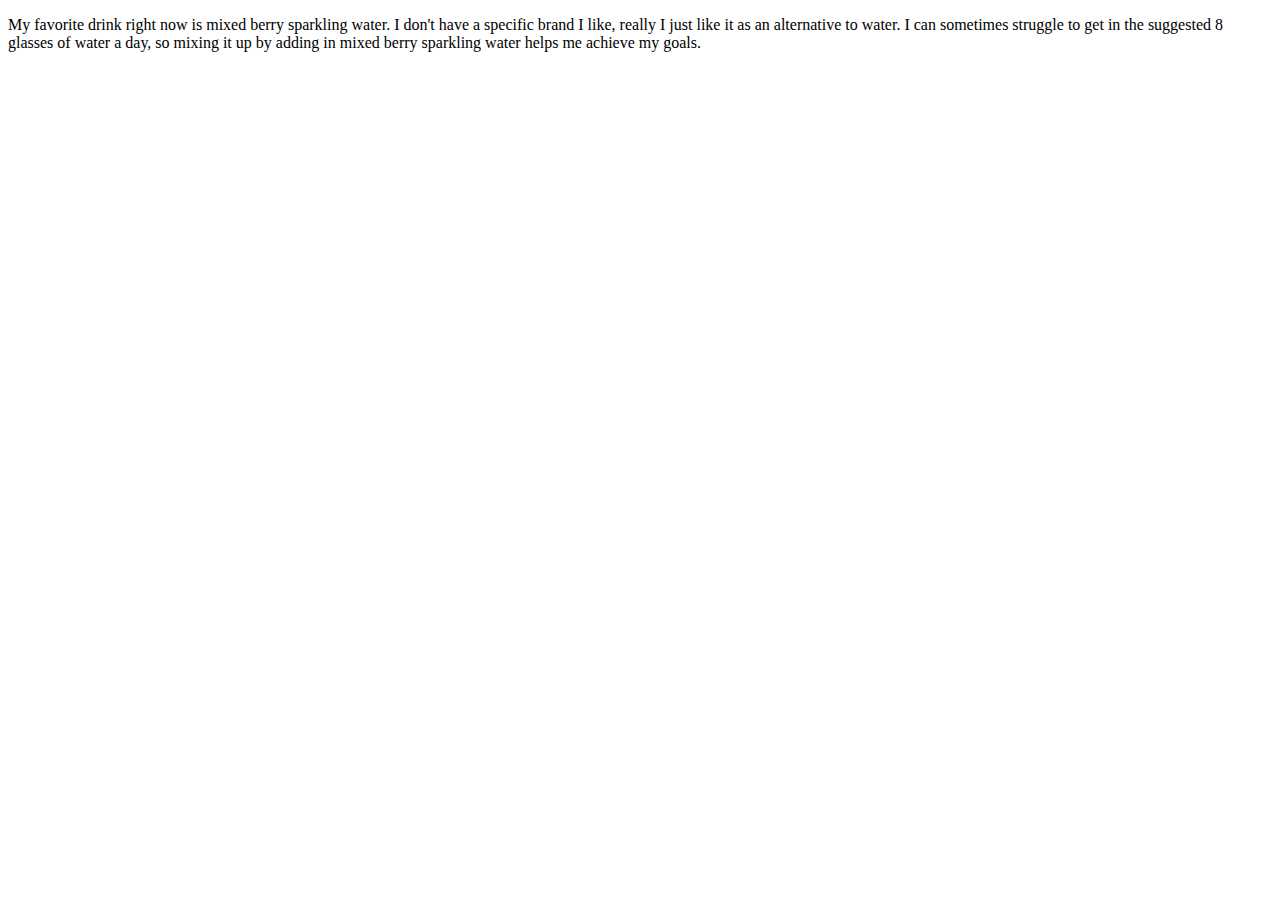
<file: chapter1/index.html>
<!DOCTYPE html>
<html lang="en">
<head>
    <meta charset="UTF-8">
    <meta http-equiv="X-UA-Compatible" content="IE=edge">
    <meta name="viewport" content="width=device-width, initial-scale=1.0">
    <title>My First Paragraph</title>
</head>
<body>
    <p>My favorite drink right now is mixed berry sparkling water. I don't have a specific brand I like, really I just like it as an alternative to water. I can sometimes struggle to get in the suggested 8 glasses of water a day, so mixing it up by adding in mixed berry sparkling water helps me achieve my goals.</p>
</body>
</html>
</file>
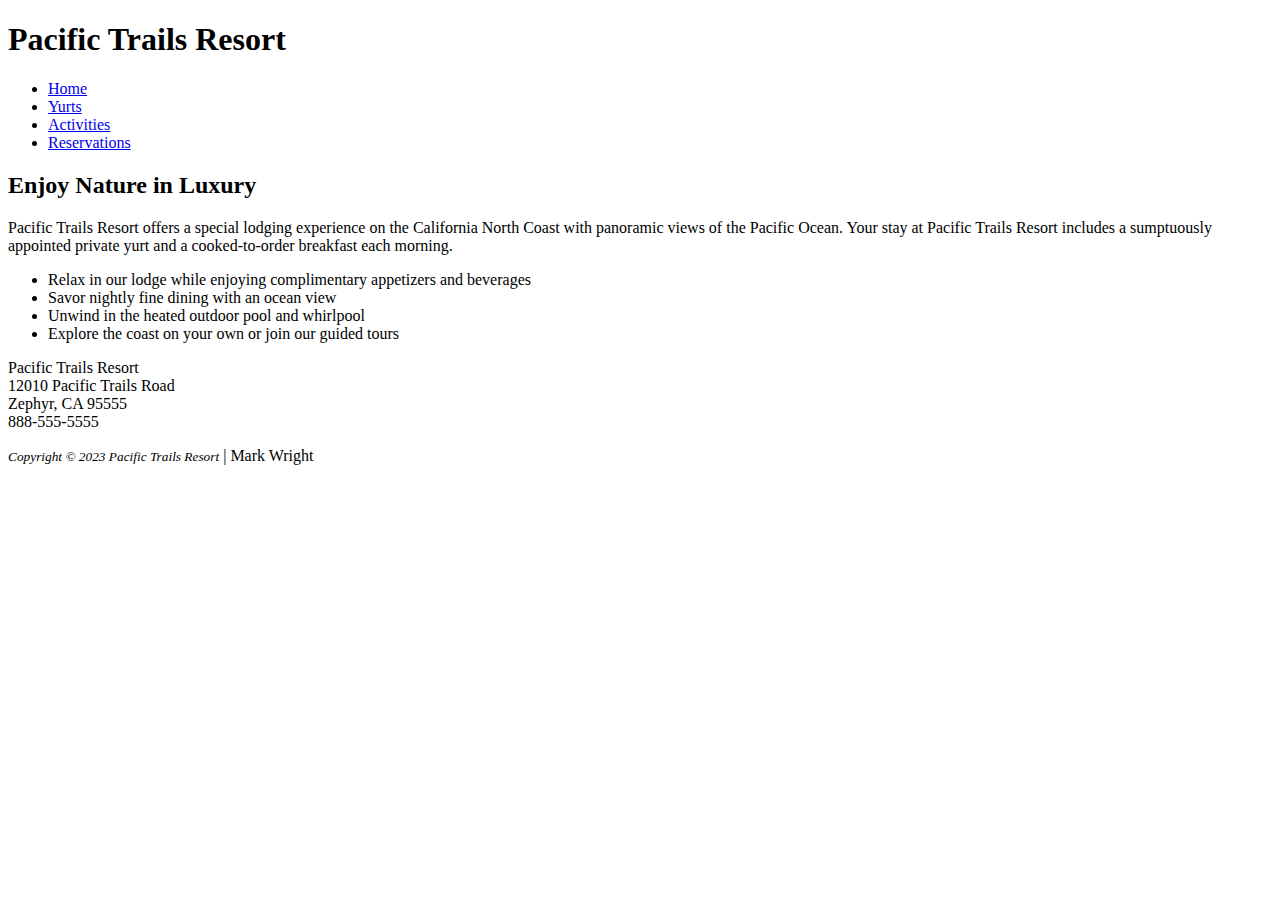
<file: chapter2/pacific/index.html>
<!DOCTYPE html>
<html lang="en">
<head>
    <meta charset="UTF-8">
    <meta http-equiv="X-UA-Compatible" content="IE=edge">
    <meta name="viewport" content="width=device-width, initial-scale=1.0">
    <title>Pacific Trails Resort</title>
</head>
<body>
    <header>
        <h1>Pacific Trails Resort</h1>
    </header>
   
    <!-- nav>ul*4>a -->
    <nav>
        <ul>
        <li><a href="index.html">Home</a></li>
        <li><a href="yurts.html">Yurts</a></li>
        <li><a href="activities.html">Activities</a></li>
        <li><a href="reservations.html">Reservations</a></li>
    </ul></nav>    

   <!-- main>h2{}+p{}  -->
   <main>
        <h2>Enjoy Nature in Luxury</h2>
        <p>Pacific Trails Resort offers a special lodging experience on the California North Coast with panoramic views of the Pacific Ocean. Your stay at Pacific Trails Resort includes a sumptuously appointed private yurt and a cooked-to-order breakfast each morning. 
        </p>

        <!-- ul>li*4 -->
        <ul>
            <li>Relax in our lodge while enjoying complimentary appetizers and beverages
            </li>
            <li>Savor nightly fine dining with an ocean view</li>
            <li>Unwind in the heated outdoor pool and whirlpool</li>
            <li>Explore the coast on your own or join our guided tours</li>
        </ul>
        <!-- div>p -->
        <div>
            <p>Pacific Trails Resort <br>
            12010 Pacific Trails Road <br>
        Zephyr, CA 95555 <br>
    888-555-5555
</p>
        </div>

    </main>

    <!-- footer>p*2 -->
    <footer>
        <p><small><i>Copyright &copy; 2023 Pacific Trails Resort</i></small> | Mark Wright
        </p> 
    </footer>
</body>
</html>
</file>
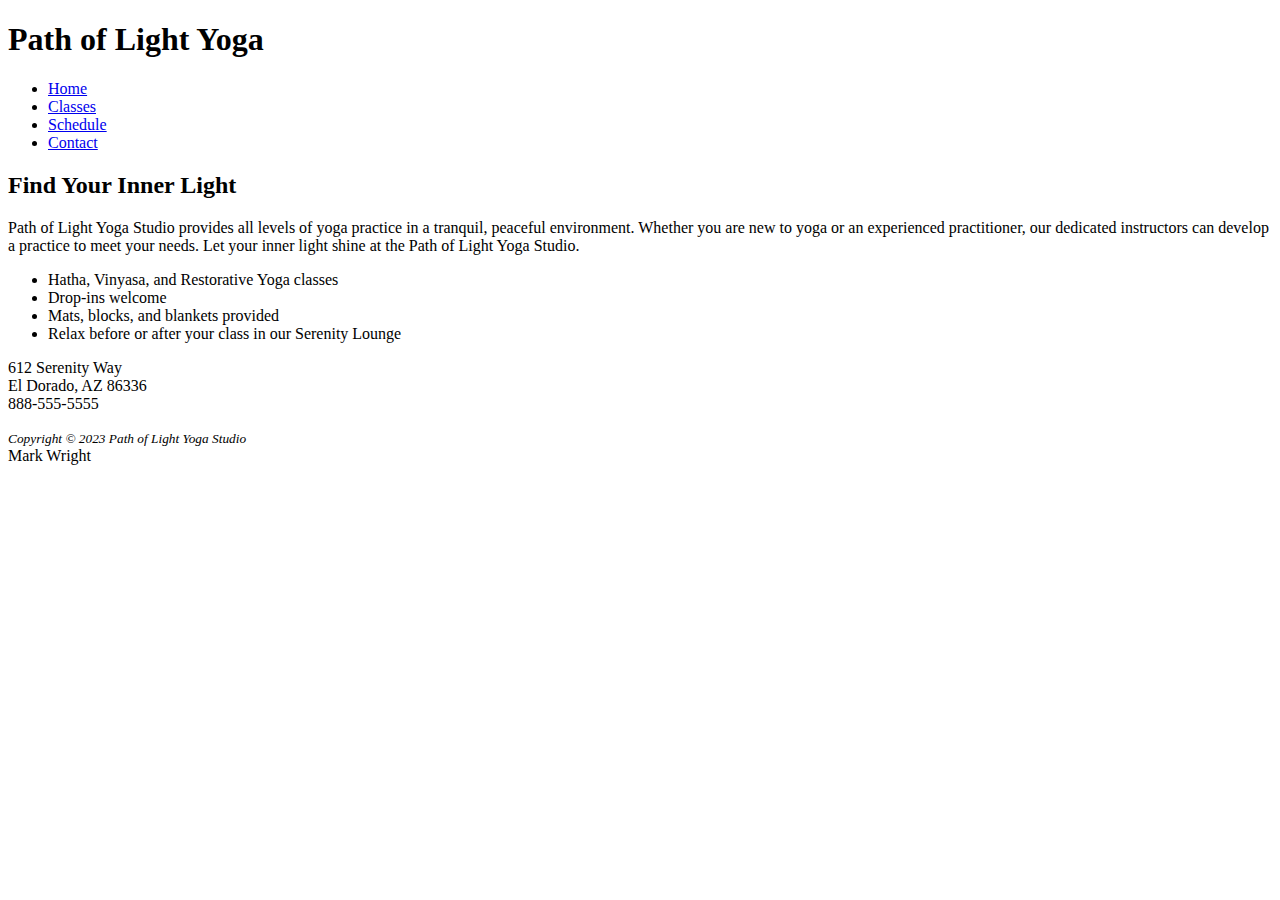
<file: chapter3/yoga/index.html>
<!DOCTYPE html>
<html lang="en">
<head>
    <meta charset="UTF-8">
    <meta http-equiv="X-UA-Compatible" content="IE=edge">
    <meta name="viewport" content="width=device-width, initial-scale=1.0">
    <title>Path of Light Yoga Studio</title>
</head>
<body>
    <!-- header>h1{} -->
    <header><h1>Path of Light Yoga</h1></header>

    <!-- ul>li*4>a -->
    <nav><ul>
        <li><a href="index.html">Home</a></li>
        <li><a href="classes.html">Classes</a></li>
        <li><a href="schedule.html">Schedule</a></li>
        <li><a href="contact.html">Contact</a></li>
    </ul></nav>


    <!-- main>h2{Find Your Inner Light} -->
    <main>
        <h2>Find Your Inner Light</h2>
        <p>Path of Light Yoga Studio provides all levels of yoga practice in a tranquil, peaceful environment. Whether you are new to yoga or an experienced practitioner, our dedicated instructors can develop a practice to meet your needs. Let your inner light shine at the Path of Light Yoga Studio.</p>

        <!-- ul>li*4 -->
        <ul>
            <li>Hatha, Vinyasa, and Restorative Yoga classes</li>
            <li>Drop-ins welcome</li>
            <li>Mats, blocks, and blankets provided</li>
            <li>Relax before or after your class in our Serenity Lounge</li>
        </ul>

        <div>
            <p>612 Serenity Way <br>
                El Dorado, AZ 86336 <br>
                888-555-5555</p>
        </div>
    </main>


    <footer>
        <p><small><i>Copyright &copy; 2023 Path of Light Yoga Studio</i></small><br>Mark Wright</p>
    </footer>
</body>
</html>
</file>
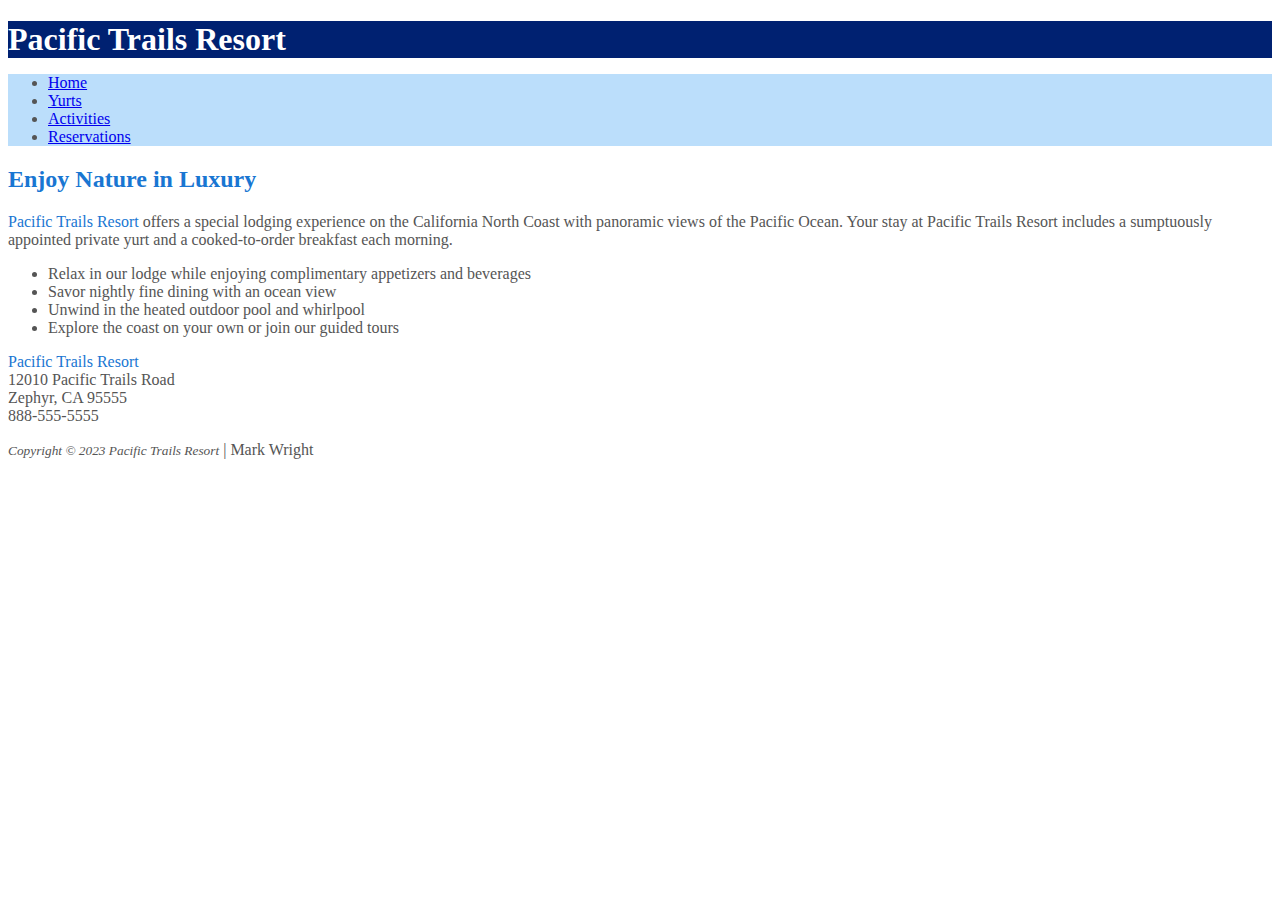
<file: chapter4/ch4pacific/index.html>
<!DOCTYPE html>
<html lang="en">
<head>
    <meta charset="UTF-8">
    <meta http-equiv="X-UA-Compatible" content="IE=edge">
    <meta name="viewport" content="width=device-width, initial-scale=1.0">
    <title>Pacific Trails Resort</title>
    <link rel="stylesheet" href="pacific.css">
</head>
<body>
    <header>
        <h1>Pacific Trails Resort</h1>
    </header>
   
    <!-- nav>ul*4>a -->
    <nav>
        <ul>
        <li><a href="index.html">Home</a></li>
        <li><a href="yurts.html">Yurts</a></li>
        <li><a href="activities.html">Activities</a></li>
        <li><a href="reservations.html">Reservations</a></li>
    </ul></nav>    

   <!-- main>h2{}+p{}  -->
   <main>
        <h2>Enjoy Nature in Luxury</h2>
        <p>
            <span class="resort">Pacific Trails Resort</span> offers a special lodging experience on the California North Coast with panoramic views of the Pacific Ocean. Your stay at Pacific Trails Resort includes a sumptuously appointed private yurt and a cooked-to-order breakfast each morning. 
        </p>

        <!-- ul>li*4 -->
        <ul>
            <li>Relax in our lodge while enjoying complimentary appetizers and beverages
            </li>
            <li>Savor nightly fine dining with an ocean view</li>
            <li>Unwind in the heated outdoor pool and whirlpool</li>
            <li>Explore the coast on your own or join our guided tours</li>
        </ul>
        <!-- div>p -->
        <div id="contact">
            <p>
                <span class="resort">Pacific Trails Resort</span> <br>
            12010 Pacific Trails Road <br>
        Zephyr, CA 95555 <br>
    888-555-5555
</p>
        </div>

    </main>

    <!-- footer>p*2 -->
    <footer>
        <p><small><i>Copyright &copy; 2023 Pacific Trails Resort</i></small> | Mark Wright
        </p> 
    </footer>
</body>
</html>
</file>
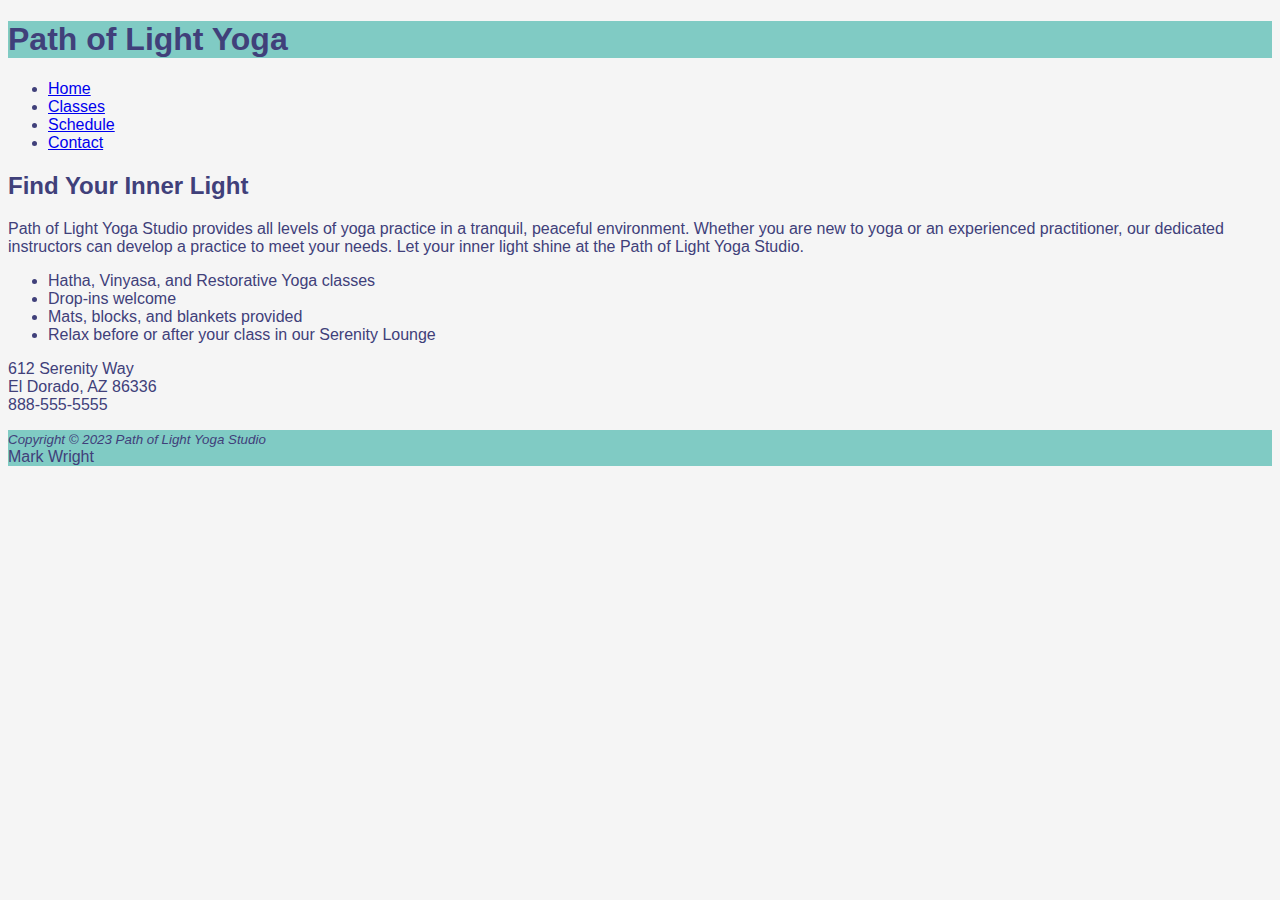
<file: chapter5/ch5yoga/index.html>
<!DOCTYPE html>
<html lang="en">
<head>
    <meta charset="UTF-8">
    <meta http-equiv="X-UA-Compatible" content="IE=edge">
    <meta name="viewport" content="width=device-width, initial-scale=1.0">
    <title>Path of Light Yoga Studio</title>
    <link rel="stylesheet" href="yoga.css">
</head>
<body>
    <!-- header>h1{} -->
    <header><h1>Path of Light Yoga</h1></header>

    <!-- ul>li*4>a -->
    <nav><ul>
        <li><a href="index.html">Home</a></li>
        <li><a href="classes.html">Classes</a></li>
        <li><a href="schedule.html">Schedule</a></li>
        <li><a href="contact.html">Contact</a></li>
    </ul></nav>


    <!-- main>h2{Find Your Inner Light} -->
    <main>
        <h2>Find Your Inner Light</h2>
        <p>Path of Light Yoga Studio provides all levels of yoga practice in a tranquil, peaceful environment. Whether you are new to yoga or an experienced practitioner, our dedicated instructors can develop a practice to meet your needs. Let your inner light shine at the Path of Light Yoga Studio.</p>

        <!-- ul>li*4 -->
        <ul>
            <li>Hatha, Vinyasa, and Restorative Yoga classes</li>
            <li>Drop-ins welcome</li>
            <li>Mats, blocks, and blankets provided</li>
            <li>Relax before or after your class in our Serenity Lounge</li>
        </ul>

        <div>
            <p>612 Serenity Way <br>
                El Dorado, AZ 86336 <br>
                888-555-5555</p>
        </div>
    </main>


    <footer>
        <p><small><i>Copyright &copy; 2023 Path of Light Yoga Studio</i></small><br>Mark Wright</p>
    </footer>
</body>
</html>
</file>
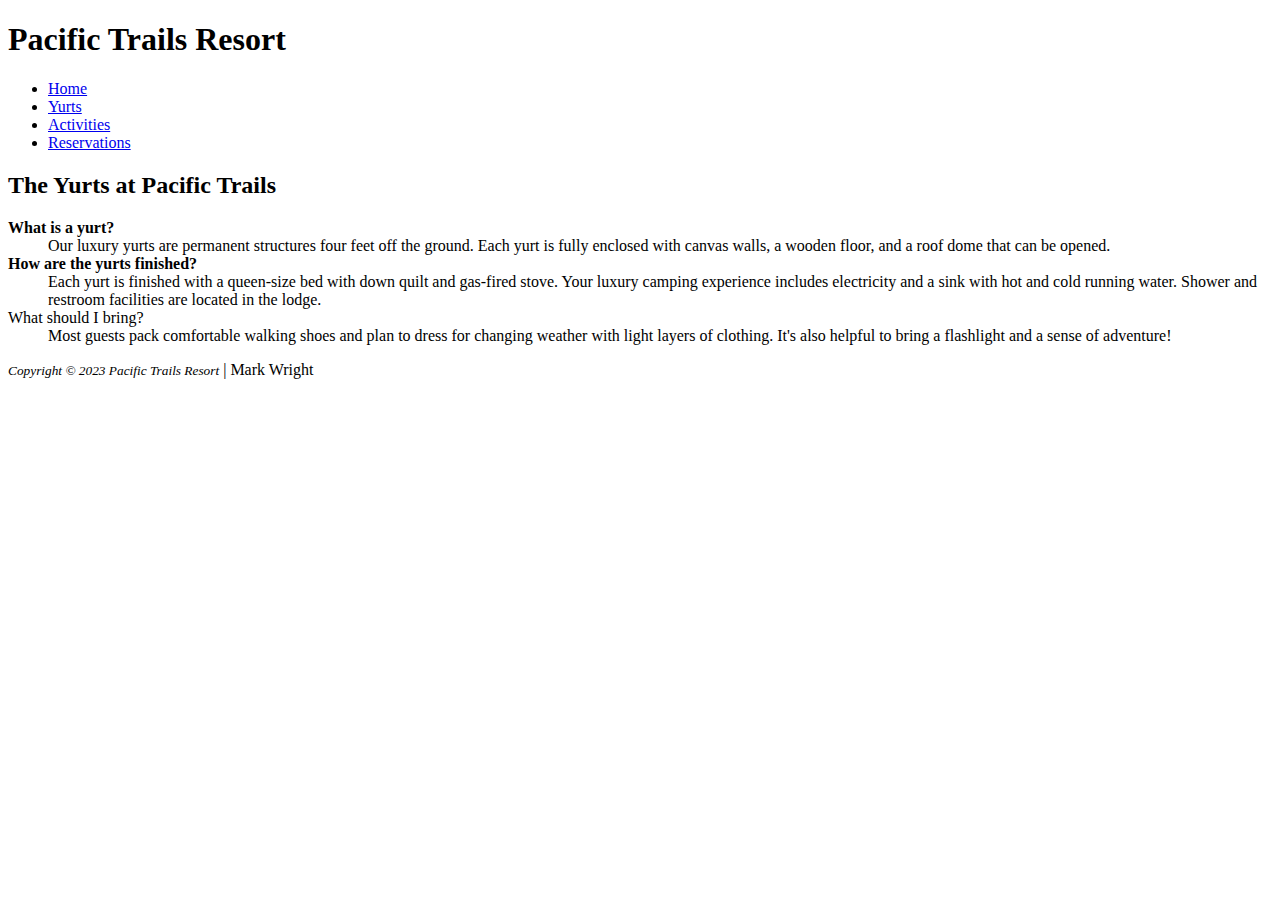
<file: chapter2/pacific/yurts.html>
<!DOCTYPE html>
<html lang="en">
<head>
    <meta charset="UTF-8">
    <meta http-equiv="X-UA-Compatible" content="IE=edge">
    <meta name="viewport" content="width=device-width, initial-scale=1.0">
    <title>Pacific Trails Resort :: Yurts</title>
</head>
<body>
    <header>
        <h1>Pacific Trails Resort</h1>
    </header>
   
    <!-- nav>ul*4>a -->
    <nav>
        <ul>
        <li><a href="index.html">Home</a></li>
        <li><a href="yurts.html">Yurts</a></li>
        <li><a href="activities.html">Activities</a></li>
        <li><a href="reservations.html">Reservations</a></li>
    </ul></nav>    

   <!-- main>h2{}+p{}  -->
   <main>
        <h2>The Yurts at Pacific Trails</h2>
        <!-- dl>(dt+dd)*3 -->
        <dl>
            <dt><strong>What is a yurt?</strong></dt>
            <dd>Our luxury yurts are permanent structures four feet off the ground. Each yurt is fully enclosed with canvas walls, a wooden floor, and a roof dome that can be opened.</dd>
            <dt><strong>How are the yurts finished?</strong></dt>
            <dd>Each yurt is finished with a queen-size bed with down quilt and gas-fired stove. Your luxury camping experience includes electricity and a sink with hot and cold running water. Shower and restroom facilities are located in the lodge.</dd>
            <dt>What should I bring?</dt>
            <dd>Most guests pack comfortable walking shoes and plan to dress for changing weather with light layers of clothing. It's also helpful to bring a flashlight and a sense of adventure!   </dd>
        </dl>

    </main>

    <!-- footer>p*2 -->
    <footer>
        <p><small><i>Copyright &copy; 2023 Pacific Trails Resort</i></small> | Mark Wright
        </p> 
    </footer>
</body>
</html>
</file>
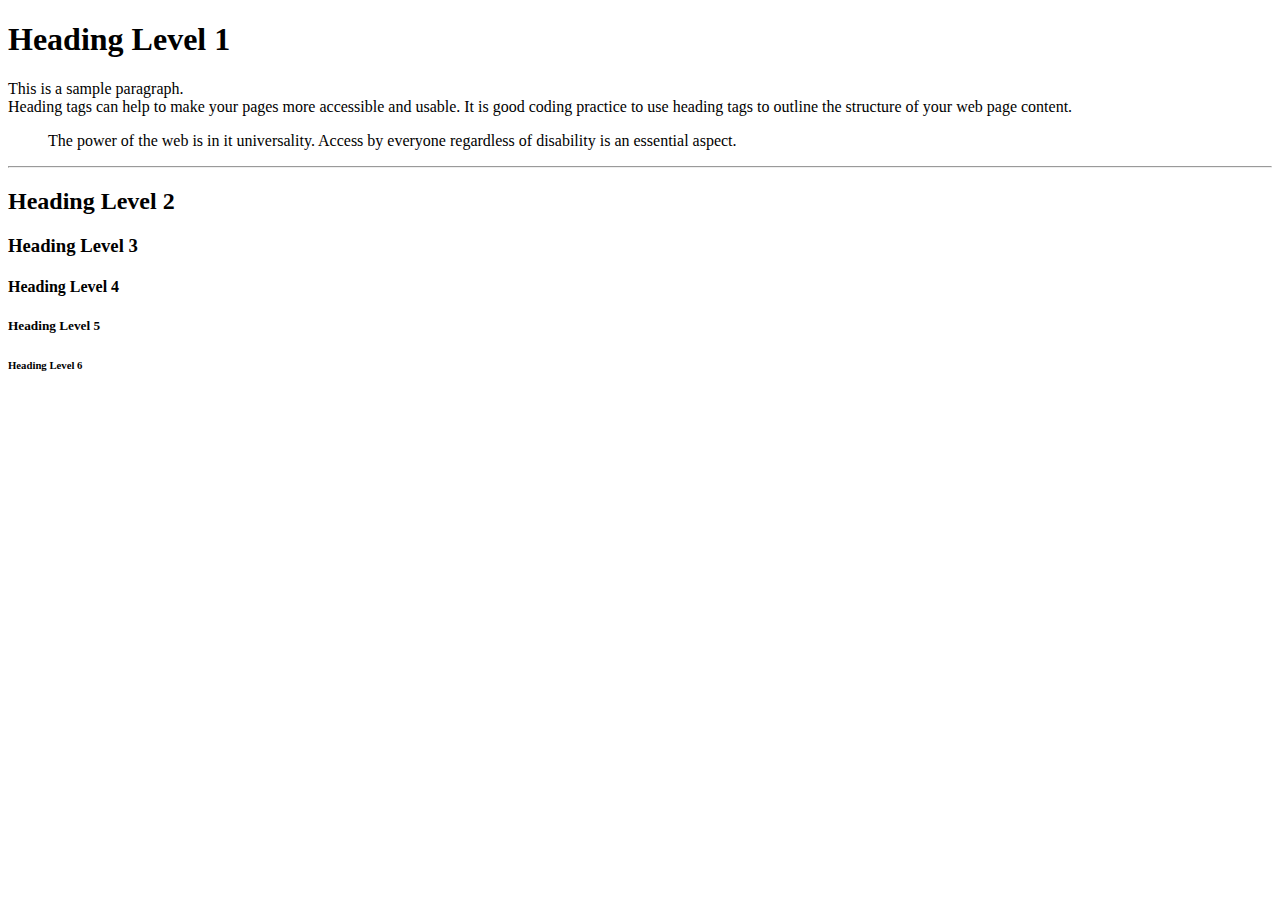
<file: chapter2/practice_html/blockquote.html>
<!DOCTYPE html>
<html lang="en">
<head>
    <meta charset="UTF-8">
    <title>Blockquote Examples</title>
</head>
<body>
    <h1>Heading Level 1</h1>
    <p>
    This is a sample paragraph. <br>Heading tags can help to make your pages more accessible and usable. It is good coding practice to use heading tags to outline the structure of your web page content. 
    </p>
    <blockquote>
    The power of the web is in it universality. Access by everyone regardless of disability is an essential aspect. 
    </blockquote>
    <hr>
    <h2>Heading Level 2</h2>
    <h3>Heading Level 3</h3>
    <h4>Heading Level 4</h4>
    <h5>Heading Level 5</h5>
    <h6>Heading Level 6</h6>  
</body>
</html>
</file>
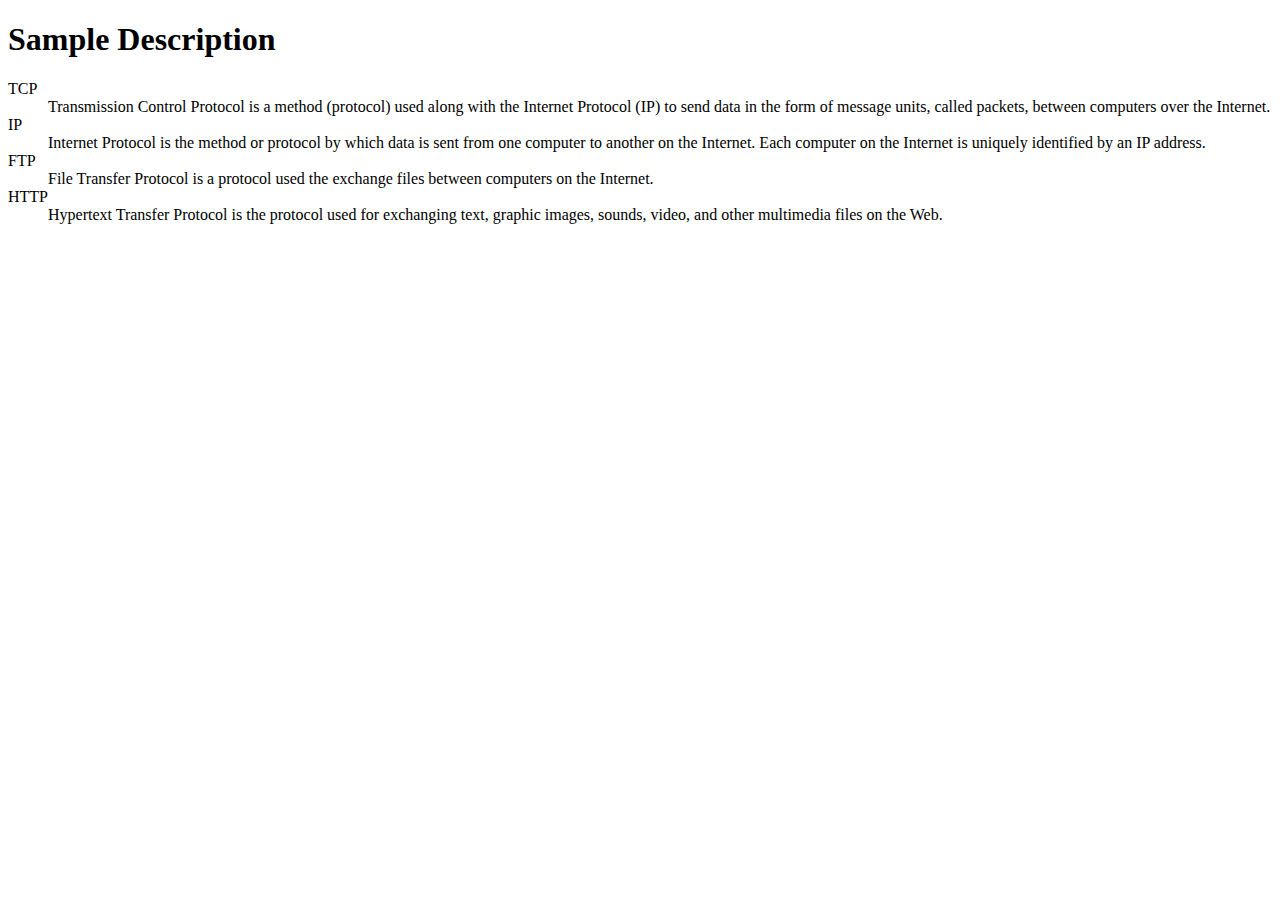
<file: chapter2/practice_html/description_list.html>
<!DOCTYPE html>
<html lang="en">

<head>
    <meta charset="UTF-8">
    <title>Description List</title>
</head>

<body>
    <h1>Sample Description</h1>
    <dl>
        <dt>TCP</dt>
        <dd>
            Transmission Control Protocol is a method (protocol) used along with the Internet Protocol (IP) to send data in the form of message units, called packets, between computers over the Internet.
        </dd>
        <dt>IP</dt>
        <dd>
            Internet Protocol is the method or protocol by which data is sent from one computer to another on the Internet. Each computer on the Internet is uniquely identified by an IP address.
        </dd>
        <dt>FTP</dt>
        <dd>
            File Transfer Protocol is a protocol used the exchange files between computers on the Internet.
        </dd>
        <dt>HTTP</dt>
        <dd>
            Hypertext Transfer Protocol is the protocol used for exchanging text, graphic images, sounds, video, and other multimedia files on the Web.
        </dd>
    </dl>

</body>

</html>
</file>
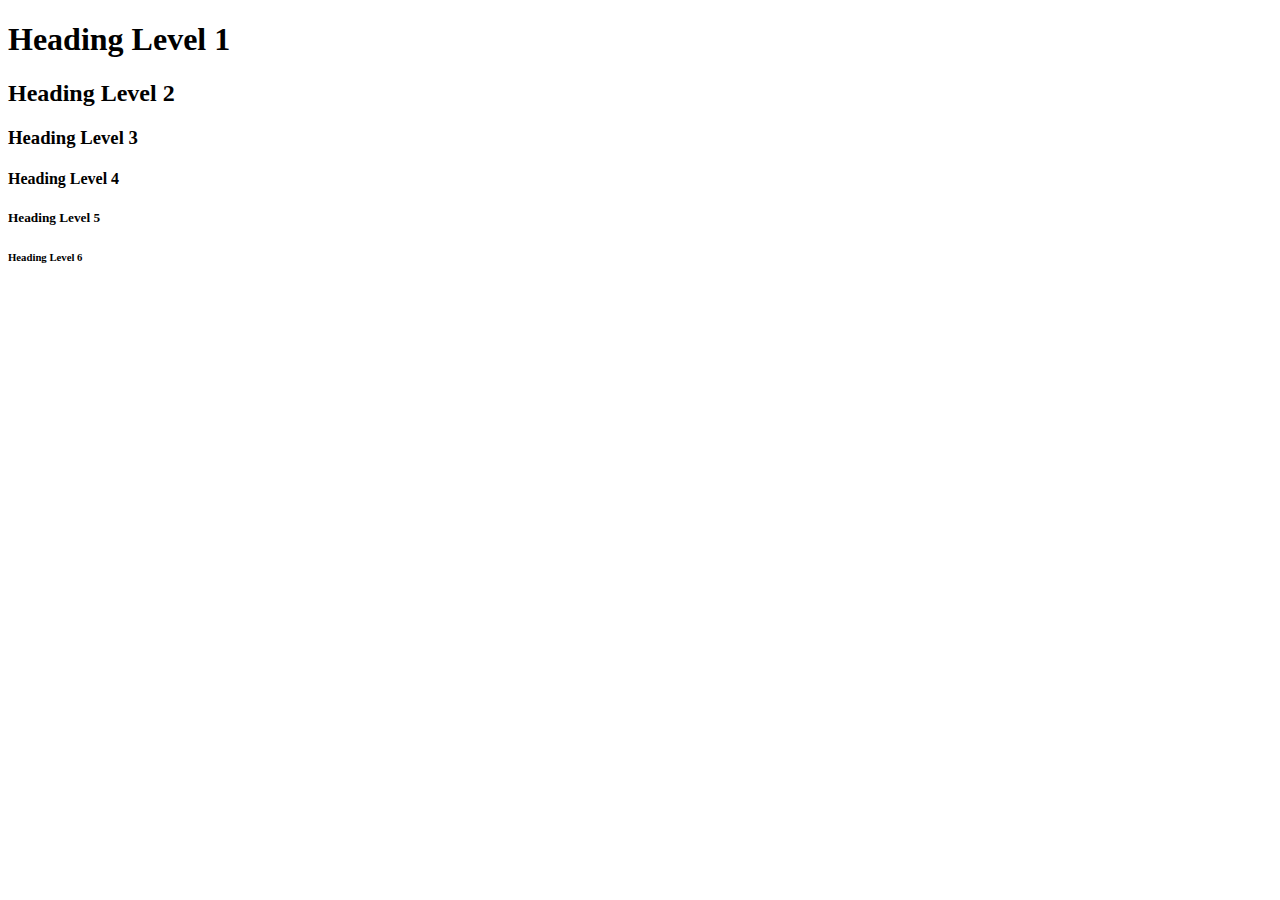
<file: chapter2/practice_html/heading.html>
<!DOCTYPE html>
<html lang="en">
<head>
    <meta charset="UTF-8">
    <title>Heading Examples</title>
</head>
<body>
    <h1>Heading Level 1</h1>
    <h2>Heading Level 2</h2>
    <h3>Heading Level 3</h3>
    <h4>Heading Level 4</h4>
    <h5>Heading Level 5</h5>
    <h6>Heading Level 6</h6>  
</body>
</html>
</file>
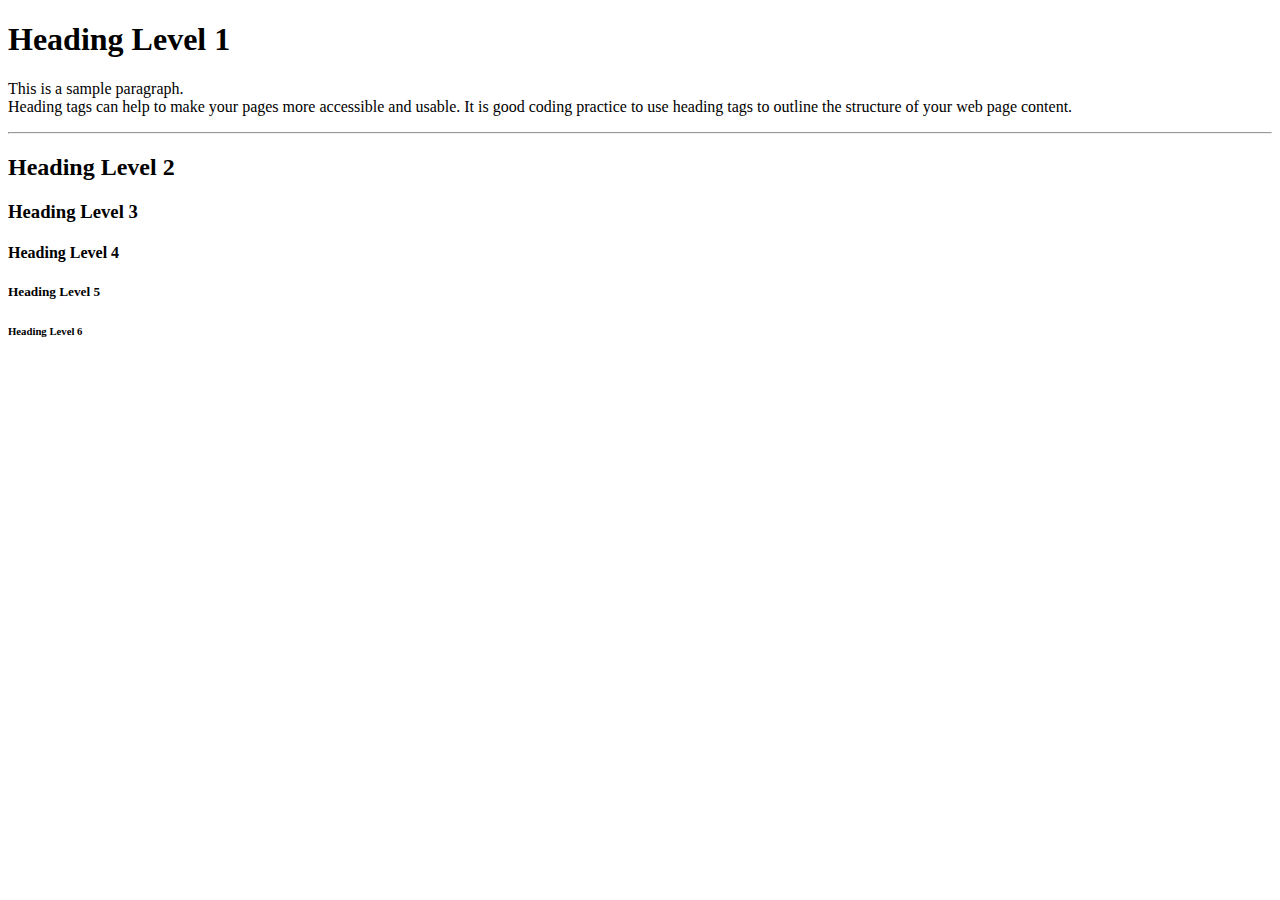
<file: chapter2/practice_html/line_brk_hrule.html>
<!DOCTYPE html>
<html lang="en">
<head>
    <meta charset="UTF-8">
    <title>Paragraph Examples</title>
</head>
<body>
    <h1>Heading Level 1</h1>
    <p>
    This is a sample paragraph. <br>Heading tags can help to make your pages more accessible and usable. It is good coding practice to use heading tags to outline the structure of your web page content. 
    </p>
    <hr>
    <h2>Heading Level 2</h2>
    <h3>Heading Level 3</h3>
    <h4>Heading Level 4</h4>
    <h5>Heading Level 5</h5>
    <h6>Heading Level 6</h6>  
</body>
</html>
</file>
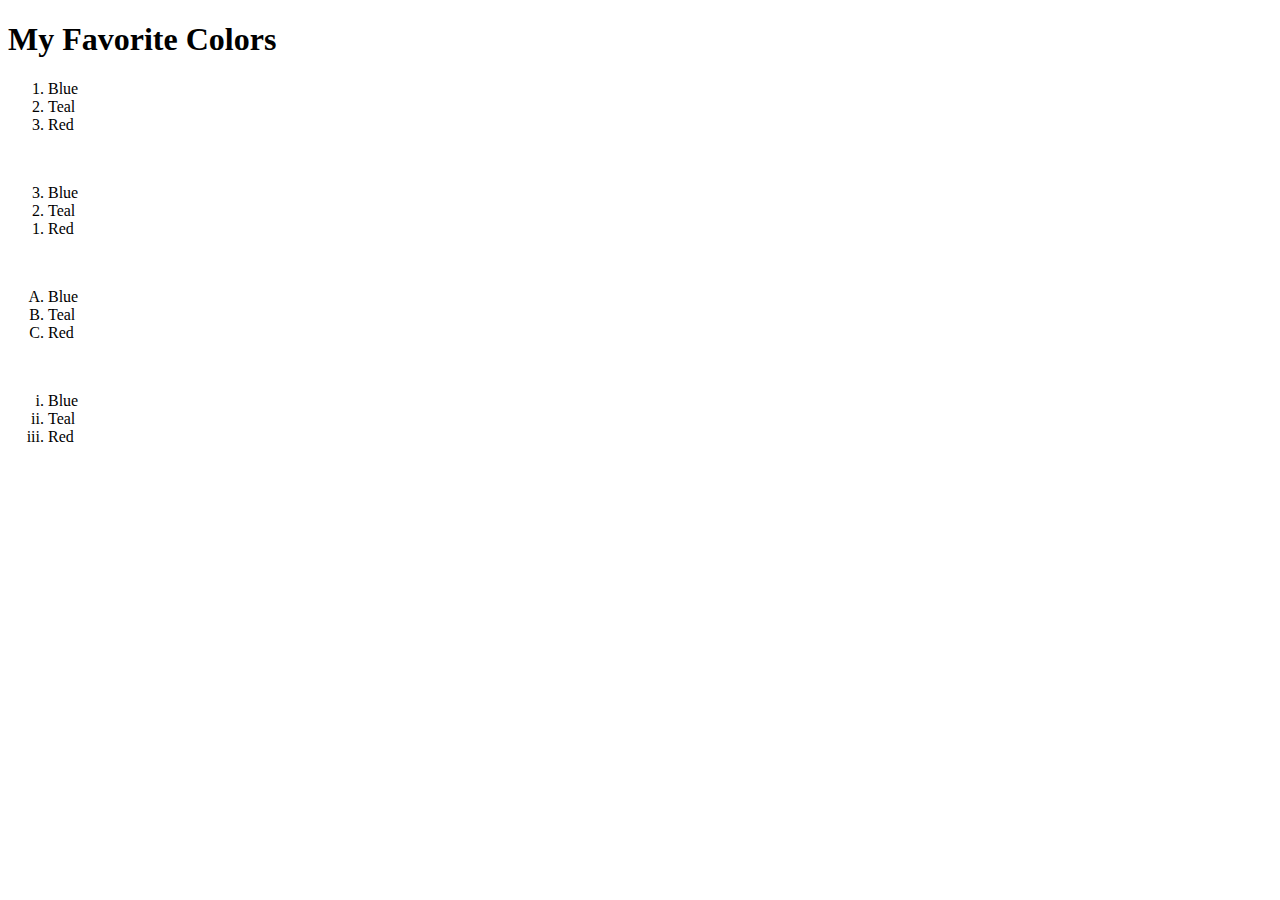
<file: chapter2/practice_html/ordered_list.html>
<!DOCTYPE html>
<html lang="en">
<head>
    <meta charset="UTF-8">
    <title>Ordered List</title>
</head>
<body>
    <h1>My Favorite Colors</h1>
    <ol>
        <li>Blue</li>
        <li>Teal</li>
        <li>Red</li>
    </ol>
     <br>
      <ol reversed="reversed">
        <li>Blue</li>
        <li>Teal</li>
        <li>Red</li>
    </ol>
    <br>
       <ol type="A">
        <li>Blue</li>
        <li>Teal</li>
        <li>Red</li>
    </ol>
        <br>
           <ol type="i">
        <li>Blue</li>
        <li>Teal</li>
        <li>Red</li>
    </ol>
  
</body>
</html>
</file>
<file: chapter4/ch4pacific/pacific.css>
body { background-color: #fff; /* bgc#fff */
color: #555; /* c#555 */
}
header {
    background-color: #002171; /* bgc#002171 */
    color: #fff; /* c#fff */
}
nav {
    background-color: #bbdefb; /* bcg#bbdefb */
}
h1 {
    margin-bottom: 0; /* mb0 */
}
h2 {
    color: #1976d2; /* c#1976d2 */   
}
dt {
    color: #002171; /* c#002171 */
}
.resort {
    color: #1976d2; /*c#1976d2 */
}
</file>
<file: chapter5/ch5yoga/yoga.css>
body { background-color: #f5f5f5; /* bgc#f5f5f5 */
    color: #40407A; /* c#40407a */
    font-family: Arial, "Helvetica Neue", Helvetica, sans-serif; /* ffa */
    }
header {
        background-color: #80cbc4; /* bgc#002171 */
    }
    footer {
        background-color: #80cbc4; /* bgc#80cbc4 */
    }
</file>
